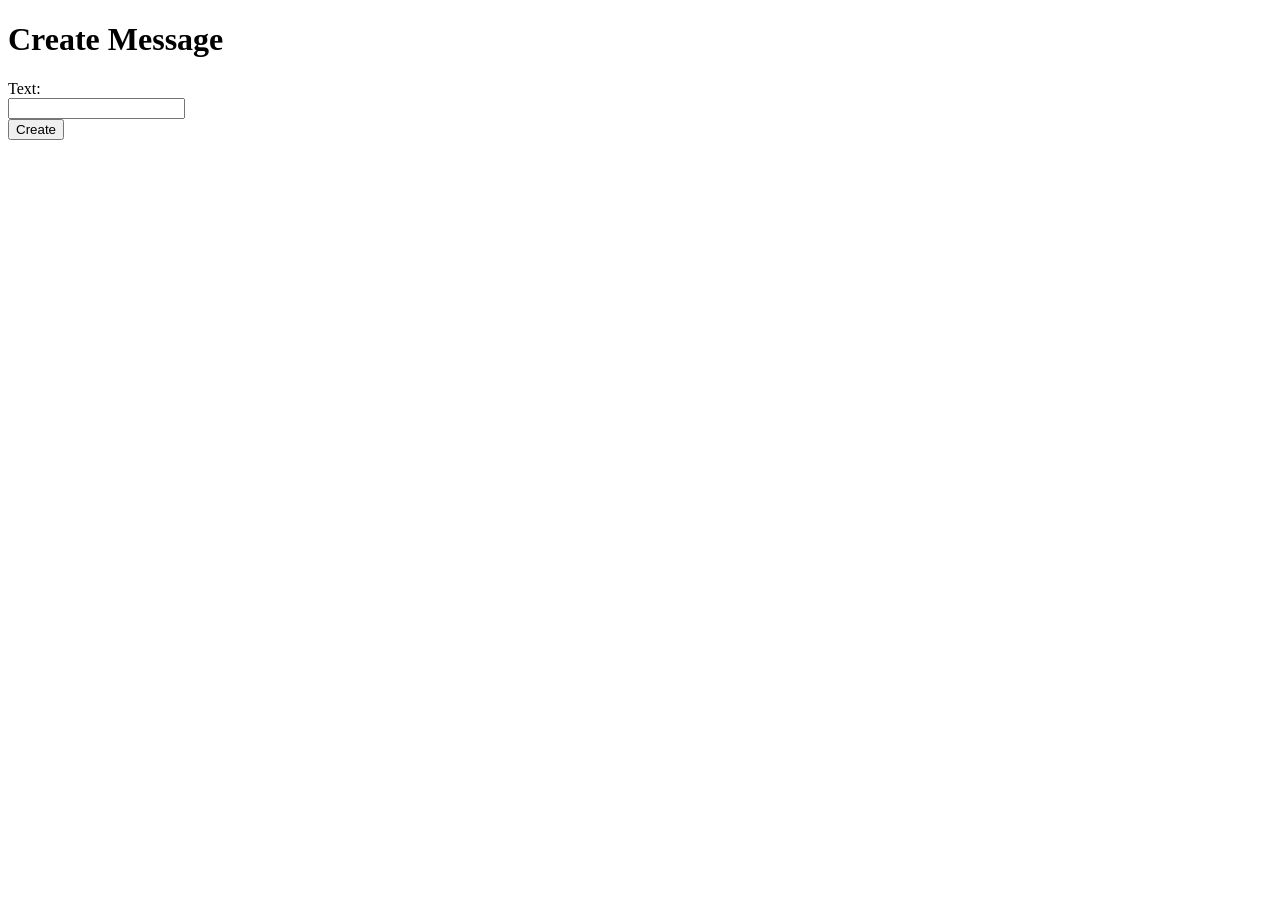
<file: agents/crud_app/templates/create.html>
<!DOCTYPE html>
<html lang="en">
<head>
    <meta charset="UTF-8">
    <meta name="viewport" content="width=device-width, initial-scale=1.0">
    <title>Create Message</title>
</head>
<body>
    <h1>Create Message</h1>
    <form method="POST">
        <label for="text">Text:</label><br>
        <input type="text" id="text" name="text"><br>
        <input type="submit" value="Create">
    </form>
</body>
</html>
</file>
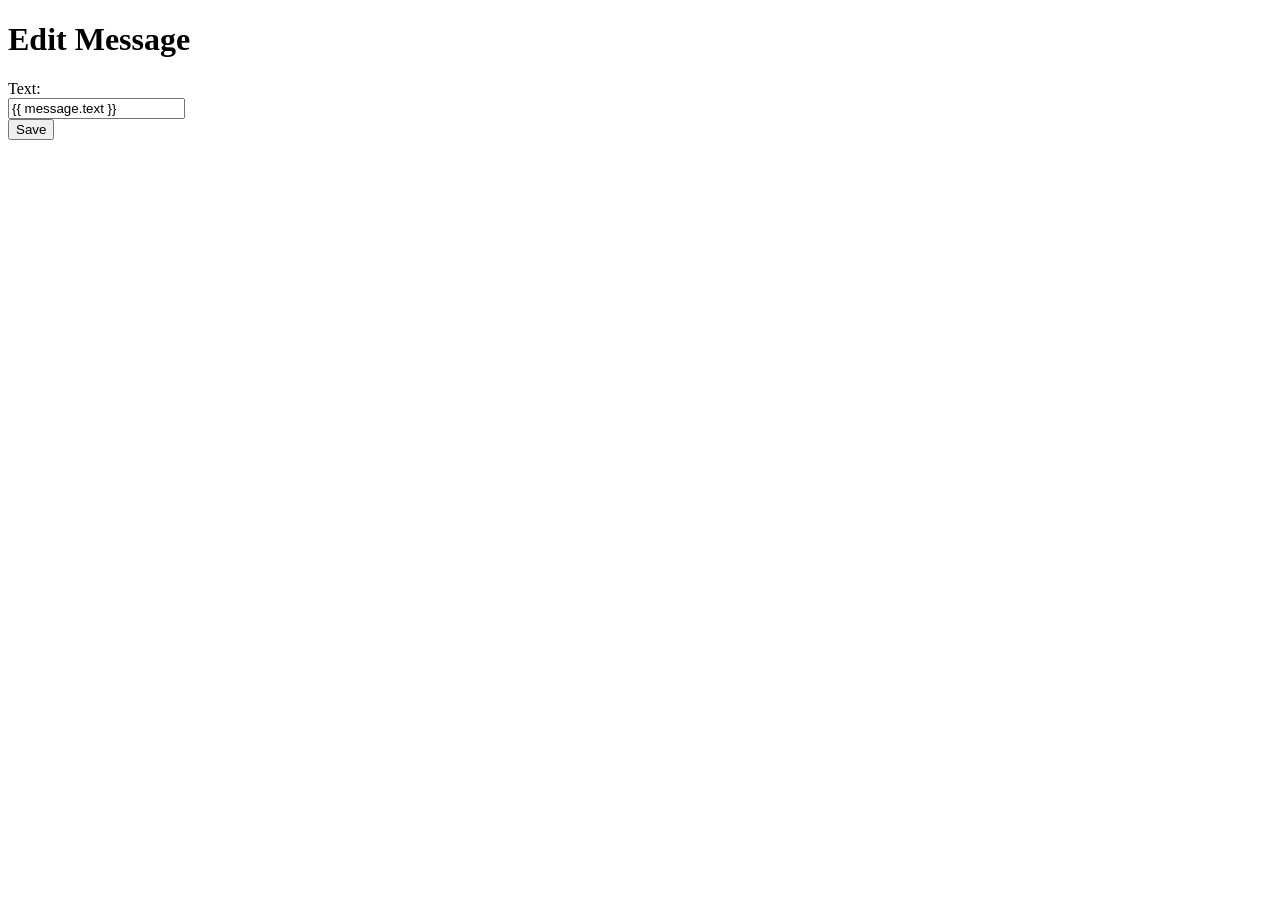
<file: agents/crud_app/templates/edit.html>
<!DOCTYPE html>
<html lang="en">
<head>
    <meta charset="UTF-8">
    <meta name="viewport" content="width=device-width, initial-scale=1.0">
    <title>Edit Message</title>
</head>
<body>
    <h1>Edit Message</h1>
    <form method="POST">
        <label for="text">Text:</label><br>
        <input type="text" id="text" name="text" value="{{ message.text }}"><br>
        <input type="submit" value="Save">
    </form>
</body>
</html>
</file>
